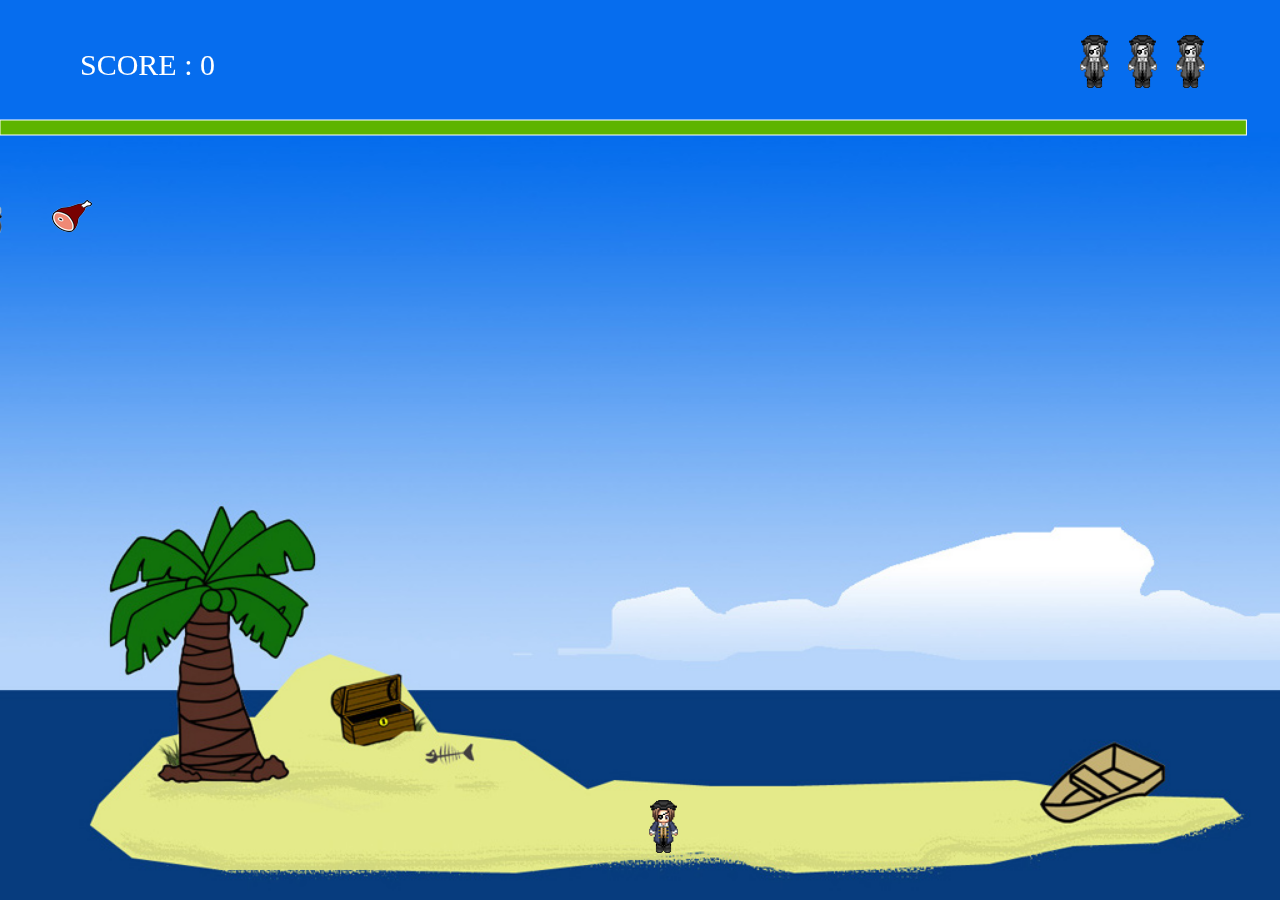
<file: FUNNY FIGHTER/index.html>
<!DOCTYPE html>
<html lang="fr">
    <head>
        <meta charset=utf-8 />
        <title>FUNNY FIGHTER</title>
		
		<style type="text/css">
			body {  }
			body, html { margin:0; }
			canvas {
				position: absolute;
				background: url('img/background.jpg') no-repeat;
				background-size: cover;
				background-position-y: bottom;
			}
		</style>
		
		<script src="js/lib/IIG.js"></script>
		<script src="js/lib/buzz.min.js"></script>
		<script src="js/game.js"></script>
		<script src="js/player.js"></script>
		<script src="js/life.js"></script>
		<script src="js/shoot.js"></script>
		<script src="js/ennemies.js"></script>
		<script src="js/events.js"></script>
		<script src="js/timebar.js"></script>
		<script src="js/score.js"></script>
		<script src="js/sound.js"></script>
		
    </head>

    <body>
		<canvas id='c'></canvas>
		
		<script type="text/javascript">
			var canvas = document.getElementById('c');
			var ctx = canvas.getContext('2d');
			var IM = new IIG.ImageManager();
			
			var config = {
				SCREEN_WIDTH : window.innerWidth,
				SCREEN_HEIGHT : window.innerHeight,
				ROUND_TIME : 30000				
			};
			
			canvas.width = config.SCREEN_WIDTH;
			canvas.height = config.SCREEN_HEIGHT;
			
			playing = true;
			var TIMING = 0;
			
			var game = new Game();
			
			var player = new Player();
			var lifes = new LifesManager();
			var shoot = new Shoot();
			var enemies = new EnemiesManager();
			var events = new Events();
			var timebar = new TimeBar();
			var score = new Score();
									
			function run( t )
			{
				if(playing){
					TIMING = t;
					game.update();
					game.render();
					
					requestAnimationFrame(run);
				}
			}
			
			var keyboard = {
			    left : false,
			    right : false,
			    space : false,
				up : true
			};
			
			game.init();

			document.addEventListener('keydown', function(evt) {
				keyboard.up = false;
			    keyboard.left = evt.keyCode === 37 ? true : keyboard.left;
			    keyboard.right = evt.keyCode === 39 ? true : keyboard.right;
			    keyboard.space = evt.keyCode === 32 ? true : keyboard.space;
			}, false);

			document.addEventListener('keyup', function(evt) {
				player.shotAllow = true;
				keyboard.up = true;
			    keyboard.left = evt.keyCode === 37 ? false : keyboard.left;
			    keyboard.right = evt.keyCode === 39 ? false : keyboard.right;
			    keyboard.space = evt.keyCode === 32 ? false : keyboard.space;
			}, false);
			
			setInterval(function(){
				for(var i=0; i<events.events.length; i++){
					events.events.splice(i, 1)
				}
			},1500);
			
		</script>
    </body>
</html>
</file>
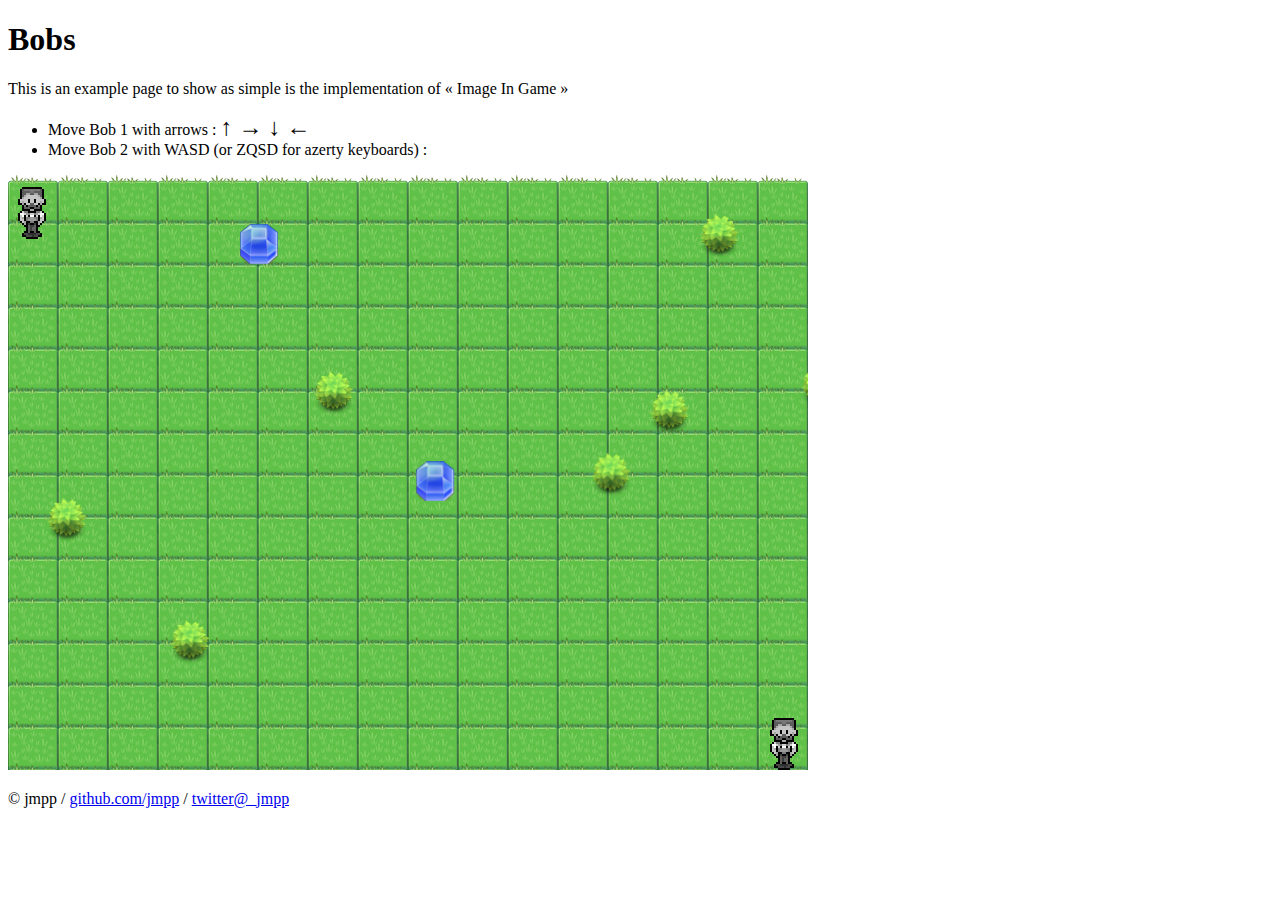
<file: FUNNY FIGHTER/js/lib/ImageInGame.js-master/ImageInGame.js-master/example-project/index.html>
<!DOCTYPE HTML>
<html lang="en">
<head>
	<meta charset="utf-8" />

	<title>Image In Game - Bobs</title>
	<style>
		canvas { width: 800px; height: 595px; }
	</style>
</head>
<body>

<h1>Bobs</h1>
<p>This is an example page to show as simple is the implementation of &laquo; Image In Game &raquo;</p>
<ul>
	<li>Move Bob 1 with arrows : <span style="font-size: 1.5em">&uarr; &rarr; &darr; &larr;</span></li>
	<li>Move Bob 2 with WASD (or ZQSD for azerty keyboards) :</li>
</ul>
<canvas id="canvas" width="800" height="595"></canvas>

<script src="../build/IIG.min.js"></script>
<script>
	
	if (!window.requestAnimationFrame) {
		window.requestAnimationFrame = (function() {
			return window.webkitRequestAnimationFrame ||
				window.mozRequestAnimationFrame ||
				window.oRequestAnimationFrame ||
				window.msRequestAnimationFrame ||
				function (callback, element) {
					window.setTimeout(callback, 1000/60);
				};
		})();
	}

	var canvas = document.getElementById('canvas'),
		ctx = canvas.getContext('2d');

	var IM = new IIG.ImageManager();

	IM.add(
		'img/bob.png',
		'img/gem.png',
		'img/grass.png',
		'img/tree.png'
	);

	IM.loadAll(init);

	/**
	 * Initialization
	 **/
	var grasses = [], gems = [], trees = [], player1, player2, grass, bob, bob2;
	function init() {

		// Get an instance
		bob = IM.getInstance('img/bob');
		bob.animation = new IIG.Animation({
			sWidth : 48,
			sHeight : 64,
			sx : 48,
			sy : 64 * 2,
			animByFrame : 7,
			alternate : true
		});

		// Get another instance
		bob2 = IM.getInstance('img/bob');
		bob2.animation = new IIG.Animation({
			sWidth : 48,
			sHeight : 64,
			sx : 48,
			sy : 64 * 2,
			animByFrame : 7,
			alternate : true
		});

		// Creating grass blocs
		grass = IM.getInstance('img/grass');
		var nbX = Math.ceil(canvas.width / grass.width),
			nbY = Math.ceil(canvas.height / (grass.height-24));

		for (var i = 0; i < nbX; i++) {
			for (var j = 0; j < nbY; j++) {
				grasses.push({
					image : grass,
					x : i * grass.width,
					y : j * (grass.height-24)
				});
			}
		}

		// Creating some trees
		var tree = IM.getInstance('img/tree'),
			nb = Math.ceil(3 + Math.random() * (7-3));
		for (var i = 0; i < nb; i++) {
			trees.push({
				image : tree,
				x : Math.random() * canvas.width,
				y : Math.random() * canvas.height
			});
		}

		// Creating some gems
		var gem = IM.getInstance('img/gem'),
			nb = Math.ceil(Math.random() * 4);
		for (var i = 0; i < nb; i++) {
			gems.push({
				image : gem,
				x : Math.random() * canvas.width,
				y : Math.random() * canvas.height
			});
		}

		// Creating player Bob
		player1 = {
			image : bob,
			x : canvas.width - 48,
			y : canvas.height - 64,
			width : 48,
			height : 64,
			speed : 3
		};

		player2 = {
			image : bob2,
			x : 0,
			y : 0,
			width : 48,
			height : 64,
			speed : 3
		};

		// All is ready, let's run !
		run();
	}

	/**
	 * Animation
	 **/
	function animate() {

		movePlayer(player1, KEYBOARD.up, KEYBOARD.bottom, KEYBOARD.right, KEYBOARD.left);
		movePlayer(player2, KEYBOARD.w, KEYBOARD.s, KEYBOARD.d, KEYBOARD.a);

	}

	function movePlayer(player, up, bottom, right, left) {

		if (up) {
			player.image.animation.pauseAnimation = false;
			player.image.animation.sy = 0;
			if (player.y > 0)
				player.y -= player.speed;
		}

		if (bottom) {
			player.image.animation.pauseAnimation = false;
			player.image.animation.sy = player.image.animation.sHeight * 2;
			if (player.y + player.height < canvas.height)
				player.y += player.speed;
		}

		if (right) {
			player.image.animation.pauseAnimation = false;
			player.image.animation.sy = player.image.animation.sHeight;
			if (player.x + player.width < canvas.width)
				player.x += player.speed;
		}

		if (left) {
			player.image.animation.pauseAnimation = false;
			player.image.animation.sy = player.image.animation.sHeight * 3;
			if (player.x > 0)
				player.x -= player.speed;
		}

		if (!up && !right && !bottom && !left) {
			// If no key are pressed, the animation pauses because Bob stops moving.
			player.image.animation.pauseAnimation = true;
			// Set manually 'sx' to middle state
			player.image.animation.sx = player.image.animation.sWidth;
		}

	}

	/**
	 * Rendering
	 **/
	function render() {

		ctx.clearRect(0, 0, canvas.width, canvas.height);

		// Grass blocs
		for (var i = 0, c = grasses.length; i < c; i++) {
			var g = grasses[i];
			ctx.drawImage(g.image.data, g.x, g.y);
		}

		// Trees
		for (var i = 0, c = trees.length; i < c; i++) {
			var t = trees[i];
			ctx.drawImage(t.image.data, t.x, t.y);
		}

		// Gems
		for (var i = 0, c = gems.length; i < c; i++) {
			var g = gems[i];
			ctx.drawImage(g.image.data, g.x, g.y);
		}

		// Player 1
		IM.drawImage(ctx, player1.image, player1.x, player1.y);
		// Player 2
		IM.drawImage(ctx, player2.image, player2.x, player2.y);

	}

	/**
	 * Game Loop
	 **/

	function run() {
		IM.update();

		animate();
		render();

		requestAnimationFrame(run);
	}

	/**
	 * Keyboard events
	 **/

	var KEYBOARD = {
		up : false,
		right : false,
		bottom : false,
		left : false,
		w : false,
		d : false,
		s : false,
		a : false
	};

	document.onkeydown = function(evt) {
		KEYBOARD.up = evt.keyCode === 38 ? true : KEYBOARD.up;
		KEYBOARD.right = evt.keyCode === 39 ? true : KEYBOARD.right;
		KEYBOARD.bottom = evt.keyCode === 40 ? true : KEYBOARD.bottom;
		KEYBOARD.left = evt.keyCode === 37 ? true : KEYBOARD.left;
		KEYBOARD.w = evt.keyCode === 87 || evt.keyCode === 90 ? true : KEYBOARD.w;
		KEYBOARD.d = evt.keyCode === 68 ? true : KEYBOARD.d;
		KEYBOARD.s = evt.keyCode === 83 ? true : KEYBOARD.s;
		KEYBOARD.a = evt.keyCode === 65 || evt.keyCode === 81 ? true : KEYBOARD.a;
	}

	document.onkeyup = function(evt) {
		KEYBOARD.up = evt.keyCode === 38 ? false : KEYBOARD.up;
		KEYBOARD.right = evt.keyCode === 39 ? false : KEYBOARD.right;
		KEYBOARD.bottom = evt.keyCode === 40 ? false : KEYBOARD.bottom;
		KEYBOARD.left = evt.keyCode === 37 ? false : KEYBOARD.left;
		KEYBOARD.w = evt.keyCode === 87 || evt.keyCode === 90 ? false : KEYBOARD.w;
		KEYBOARD.d = evt.keyCode === 68 ? false : KEYBOARD.d;
		KEYBOARD.s = evt.keyCode === 83 ? false : KEYBOARD.s;
		KEYBOARD.a = evt.keyCode === 65 || evt.keyCode === 81 ? false : KEYBOARD.a;
	}

</script>

<p>&copy; jmpp / <a href="https://github.com/jmpp">github.com/jmpp</a> / <a href="https://twitter.com/_jmpp">twitter@_jmpp</a></p>


</body>
</html>
</file>
